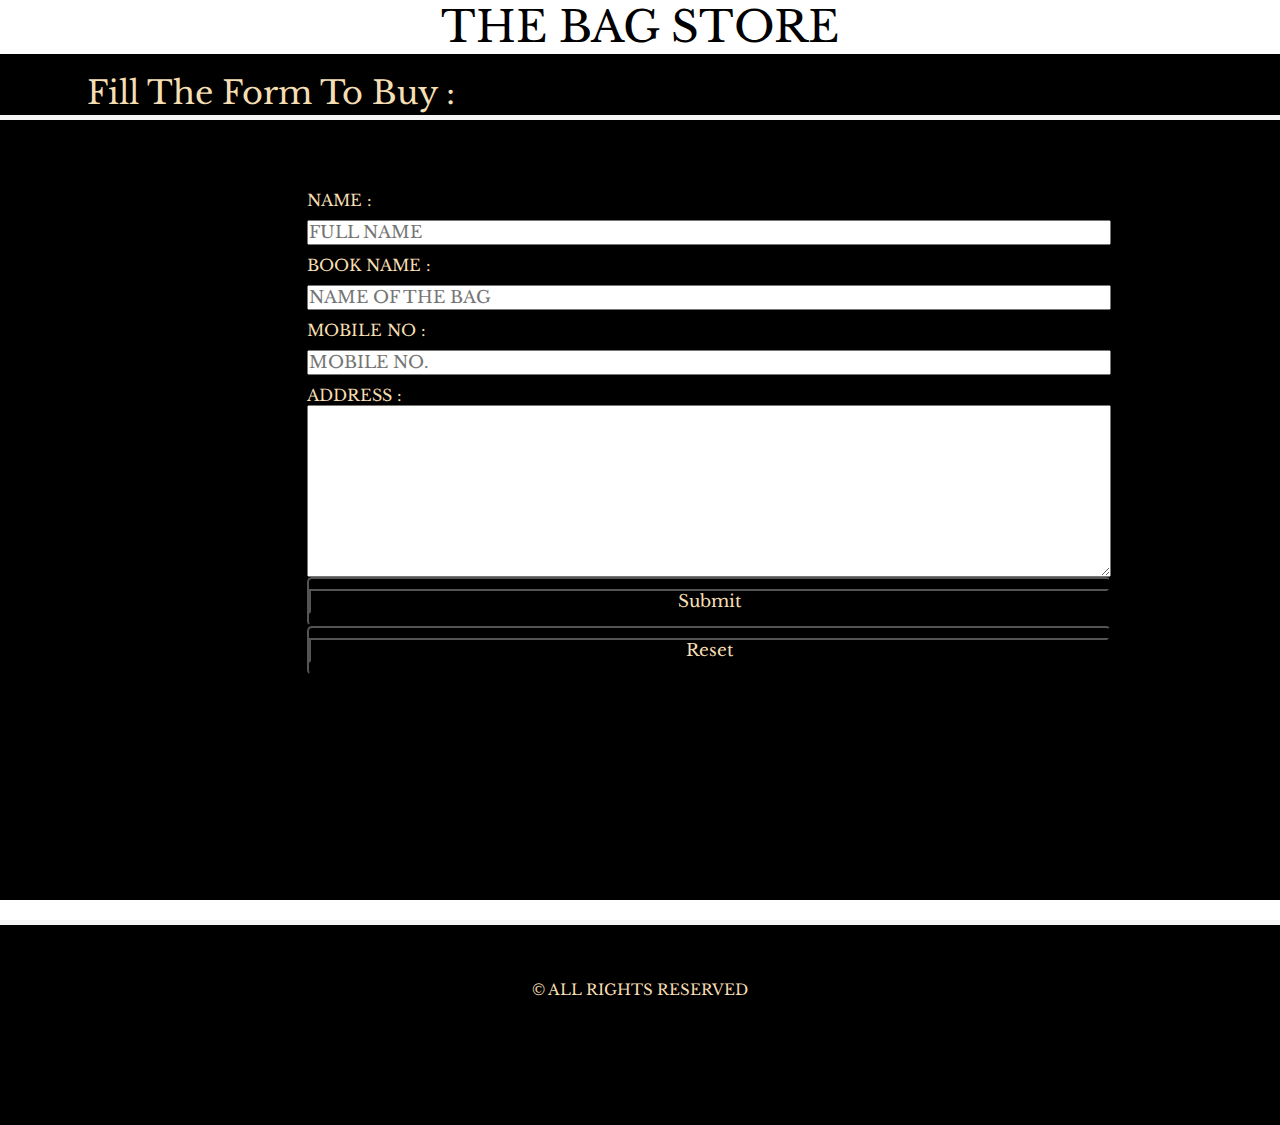
<file: buy.html>
<!DOCTYPE html>
<html lang="en">
  <head>
    <meta charset="UTF-8" />
    <meta http-equiv="X-UA-Compatible" content="IE=edge" />
    <meta name="viewport" content="width=device-width, initial-scale=1.0" />
    <link rel="stylesheet" href="buy.css" />
    <link
      rel="stylesheet"
      href="https://cdnjs.cloudflare.com/ajax/libs/font-awesome/6.2.1/css/all.min.css"
      integrity="sha512-MV7K8+y+gLIBoVD59lQIYicR65iaqukzvf/nwasF0nqhPay5w/9lJmVM2hMDcnK1OnMGCdVK+iQrJ7lzPJQd1w=="
      crossorigin="anonymous"
      referrerpolicy="no-referrer"
    />
    <link
      href="https://fonts.googleapis.com/css2?family=Libre+Baskerville&display=swap"
      rel="stylesheet"
    />
    <link rel="icon" type="image" href="logo1.png" />

    <title>THE BAG STORE</title>
  </head>
  <body>
    <header class="head">
      <div class="title">THE BAG STORE</div>
      <div class="nav">
        <div class="logo">
          <a href="index.html"><i class="fa-solid fa-house"></i></a>Fill The
          Form To Buy :
        </div>
      </div>
      <div class="form">
        <form action="#">
          NAME :
          <input type="text" placeholder="FULL NAME" />
          BOOK NAME :
          <input type="text" placeholder="NAME OF THE BAG" />
          MOBILE NO :
          <input type="text" placeholder="MOBILE NO." />
          ADDRESS :
          <textarea name="address" id="add" cols="30" rows="10"></textarea>

          <button class="btn"><input type="submit" /></button>
          <button class="btn"><input type="reset" /></button>
        </form>
      </div>
    </header>
    <footer>
        <div class="rights">
            <p>&copy ALL RIGHTS RESERVED</p>
        </div>
        <div class="social">
            <ul class="m1">
                <li class="m2"><a href="#"><i class="fa-regular fa-envelope"></i></a></li>
                <li class="m2"><a href="https://www.google.com/search?q=instagram&ei=olTVY6qHFcaTseMP5Ma42AU&oq=insta&gs_lcp=[base64]&sclient=gws-wiz-serp"><i class="fa-brands fa-instagram"></i></a></li>
                <li class="m2"><a href="#"><i class="fa-brands fa-twitter"></i></a></li>
            </ul>
        </div>



    </footer>
  </body>
</html>
</file>
<file: buy.css>
* {
    margin: 0;
    padding: 0;
    scroll-behavior: smooth;
    font-family: "Libre Baskerville", serif;
  }


  header
  {
      width: 100%;
      height: 100vh;
      background-color: black;
  }
  .title {
    display: flex;
    align-items: center;
    justify-content: center;
    font-size: 43px;
    background-color: white;
    /* color: white; */

    /* border-bottom: 5px solid #f5f5f5; */
    /* box-shadow: 0 5px 20px rgba(0, 0, 0, 0.3); */
  }
  .nav
  {
      display: flex;
      justify-content: start;
      align-items: center;
      margin-top: 16px;
      border-bottom: 5px solid #f5f5f5;
      box-shadow: 0 6px 13px rgba(0, 0, 0, 0.3);
      background-color: #000;
      color: wheat;
      /* position: sticky; */
      top: 0px;
      height: 45px;

  }

  .logo
  {
      font-family: "Libre Baskerville", serif;
      font-size: 32px;

  }
  .logo a{
    margin-right: 47px;
    margin-left: 40px;
    font-size: 26px;
    color: wheat;
  }
  .logo a:hover
  {
    border-bottom: 2px solid #f63e4e;
    border-width: 50%;
    color: white;

  }
  form
  {
    display: grid;
    justify-content: center;
    margin-top: 70px;
    width: fit-content;
    left: 24%;
    position: absolute;
    color: wheat;
  }
  form input
  {
    margin-top: 10px;
    margin-bottom: 10px;
    width: 50rem;
    font-size: 17px;
  }


.btn
{
    background-color: #000;
    border-radius: 5px;
}
.btn input
{
    text-decoration: none;
    cursor: pointer;
    background-color: black;
    color: wheat;
}

.form
{
    border-color: beige;
}

footer
{
    /* display: block; */
    /* justify-content: center;
    align-items: center;
    margin: 0 auto 0 auto; */


    border-top: 5px solid #f5f5f5;
    height: 200px;
    margin-top: 20px;
    background-color: #000;
    color: wheat;
    width: 100%;
}

footer .rights
{
    display: flex;
    justify-content: center;
    align-items: center;
    margin-top: 55px;
    font-size: 15px;
}
footer .social
{
    font-size: 25px;
    display: flex;
    justify-content: center;
    align-items: center;
}
.m1 .m2
{
    display: inline;

}
.m2 a{
    color: wheat;
}
</file>
